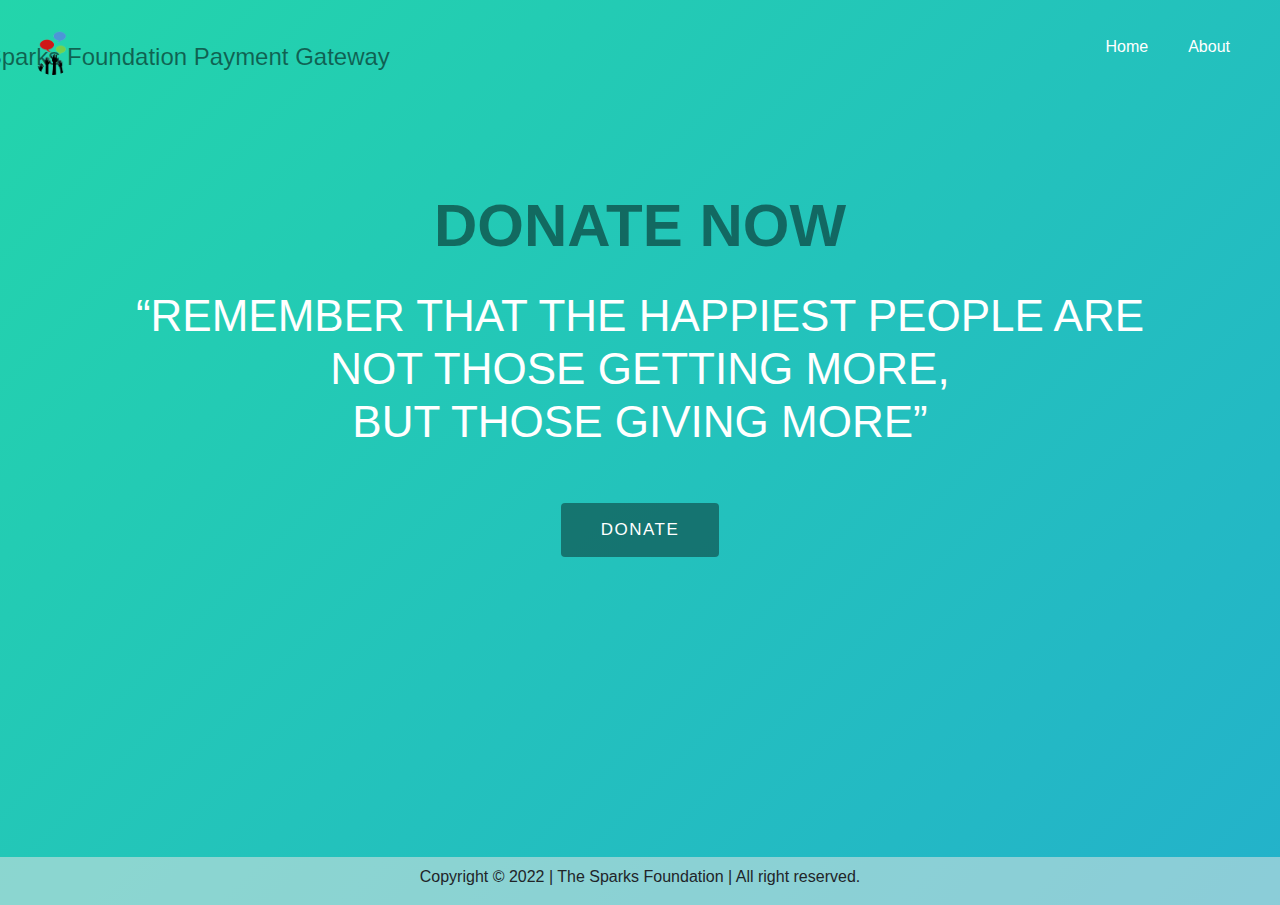
<file: index.html>
<!DOCTYPE html>
<html lang="en">

<head>
  <meta charset="UTF-8">
  <meta http-equiv="X-UA-Compatible" content="IE=edge">
  <meta name="viewport" content="width=device-width, initial-scale=1.0">

  <link rel="stylesheet" href="https://maxcdn.bootstrapcdn.com/bootstrap/4.0.0/css/bootstrap.min.css"
    integrity="sha384-Gn5384xqQ1aoWXA+058RXPxPg6fy4IWvTNh0E263XmFcJlSAwiGgFAW/dAiS6JXm" crossorigin="anonymous">
  <link rel="stylesheet" type="text/css" href="style.css">
  <title>Payment Gateway</title>
</head>


<body class="background">
  <div class="content">
    <!-- -----------------navbar start---------------- -->
    <nav class="navbar">
      <a class="navbar-brand" href="/">
        <div class="logo-image">
          <img src="/img/logo_small.png" class="img-fluid">
        </div>
      </a>
      <div class="white">
        <h1>The Sparks Foundation Payment Gateway</h1>
      </div>
      <ul class="nav-list">
        <li><a href="/index.html">Home</a></li>
        <li><a href="/about.html">About</a></li>
      </ul>
    </nav>
    <!-- -----------------navbar end---------------- -->

    <!-- ------------------Heading start------------------->
    <div class="container white">
      <h1>DONATE NOW</h1>
      <h3>“REMEMBER THAT THE HAPPIEST PEOPLE ARE NOT THOSE GETTING MORE, <BR>BUT THOSE GIVING MORE”
      </h3>
      <br><br><br>
      <a href="/donate.html"><button class="btn"> DONATE </button></a>
    </div>
    <!-- ------------------Heading start------------------->

  </div>

  <!-- ---------------footer start------------------- -->
  <footer>
    <p>Copyright &copy; 2022 | The Sparks Foundation | All right reserved.</p>
  </footer>
  <!-- ---------------footer start------------------- -->

</body>

</html>
</file>
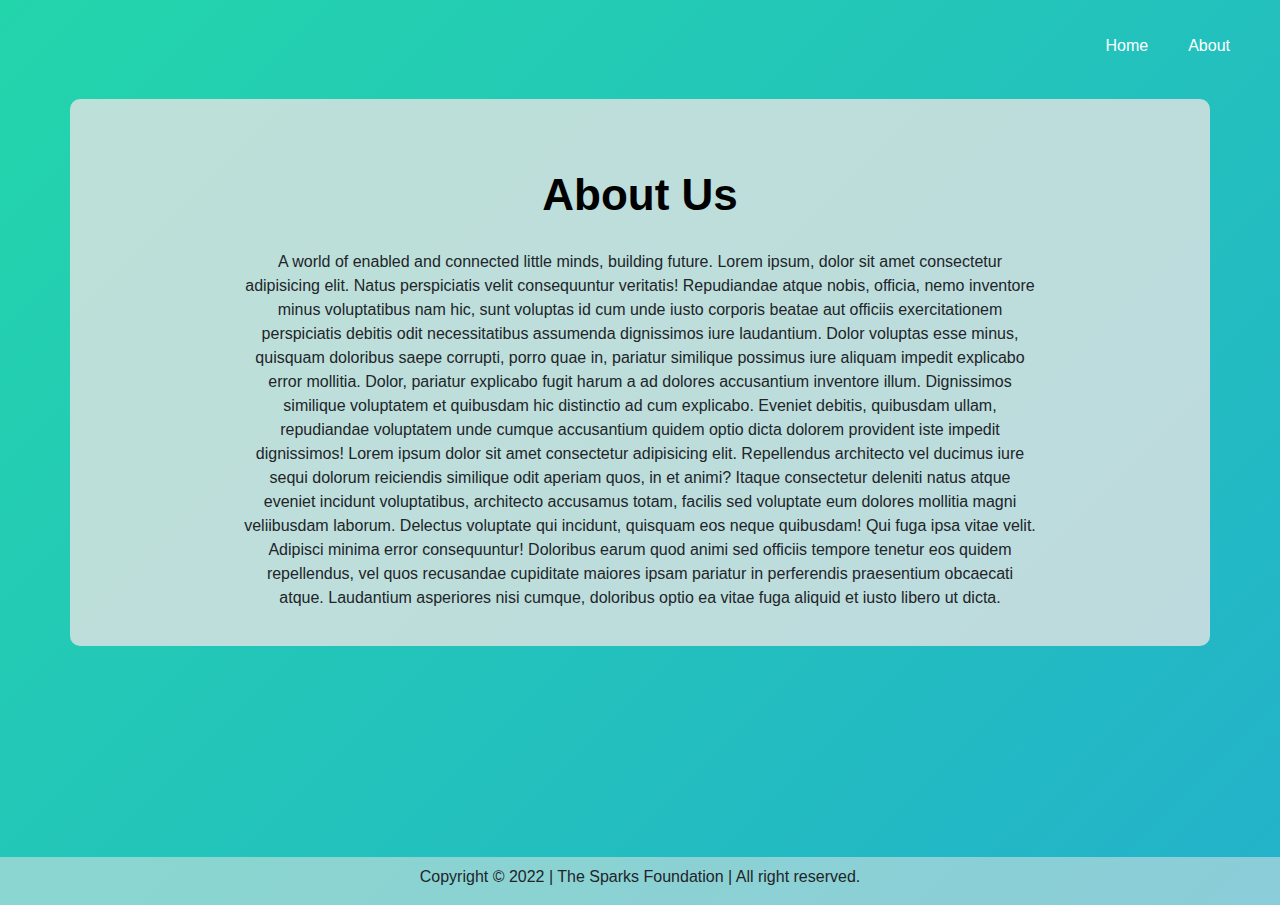
<file: about.html>
<!DOCTYPE html>
<html lang="en">

<head>
  <meta charset="UTF-8">
  <meta http-equiv="X-UA-Compatible" content="IE=edge">
  <meta name="viewport" content="width=device-width, initial-scale=1.0">

  <link rel="stylesheet" href="https://maxcdn.bootstrapcdn.com/bootstrap/4.0.0/css/bootstrap.min.css"
    integrity="sha384-Gn5384xqQ1aoWXA+058RXPxPg6fy4IWvTNh0E263XmFcJlSAwiGgFAW/dAiS6JXm" crossorigin="anonymous">
  <link rel="stylesheet" type="text/css" href="style.css">
  <title>Payment Gateway</title>
</head>


<body class="background">
  <div class="content">
    <!-- -----------------navbar start------------------- -->
    <nav class="navbar">
      <div class="white">
        <h1>Payment Gateway</h1>
      </div>
      <ul class="nav-list">
        <li><a href="/index.html">Home</a></li>
        <li><a href="about.html">About</a></li>
      </ul>
    </nav>
    <!-- -----------------navbar end ------------------- -->

    <!-- ----------------Spark foundation about content----------------- -->
    <div class="container donate about">
      <div class="blog-w3ls col-md-9">
        <div class="single-middle">
          <h3 class="tittle-agileits-w3layouts"><span>About Us</span></h3>
          <div class="media">
            <div class="media-body">
              <p>A world of enabled and connected little minds, building future. Lorem ipsum, dolor sit amet consectetur
                adipisicing elit. Natus perspiciatis velit consequuntur veritatis! Repudiandae atque nobis, officia,
                nemo inventore minus voluptatibus nam hic, sunt voluptas id cum unde iusto corporis beatae aut officiis
                exercitationem perspiciatis debitis odit necessitatibus assumenda dignissimos iure laudantium. Dolor
                voluptas esse minus, quisquam doloribus saepe corrupti, porro quae in, pariatur similique possimus iure
                aliquam impedit explicabo error mollitia. Dolor, pariatur explicabo fugit harum a ad dolores accusantium
                inventore illum. Dignissimos similique voluptatem et quibusdam hic distinctio ad cum explicabo. Eveniet
                debitis, quibusdam ullam, repudiandae voluptatem unde cumque accusantium quidem optio dicta dolorem
                provident iste impedit dignissimos! Lorem ipsum dolor sit amet consectetur adipisicing elit. Repellendus
                architecto vel ducimus iure sequi dolorum reiciendis similique odit aperiam quos, in et animi? Itaque
                consectetur deleniti natus atque eveniet incidunt voluptatibus, architecto accusamus totam, facilis sed
                voluptate eum dolores mollitia magni veliibusdam laborum. Delectus voluptate qui incidunt,
                quisquam eos neque quibusdam! Qui fuga ipsa vitae velit. Adipisci minima error consequuntur! Doloribus
                earum quod animi sed officiis tempore tenetur eos quidem repellendus, vel quos recusandae cupiditate
                maiores ipsam pariatur in perferendis praesentium obcaecati atque. Laudantium asperiores nisi cumque,
                doloribus optio ea vitae fuga aliquid et iusto libero ut dicta.</p>
            </div>
          </div>
        </div>
        <div class="clearfix"> </div>
      </div>
    </div>
  </div>

  <!-----------------footer start--------------------->
  <footer>
    <p>Copyright &copy; 2022 | The Sparks Foundation | All right reserved.</p>
  </footer>
  <!-----------------footer end--------------------->

</body>

</html>
</file>
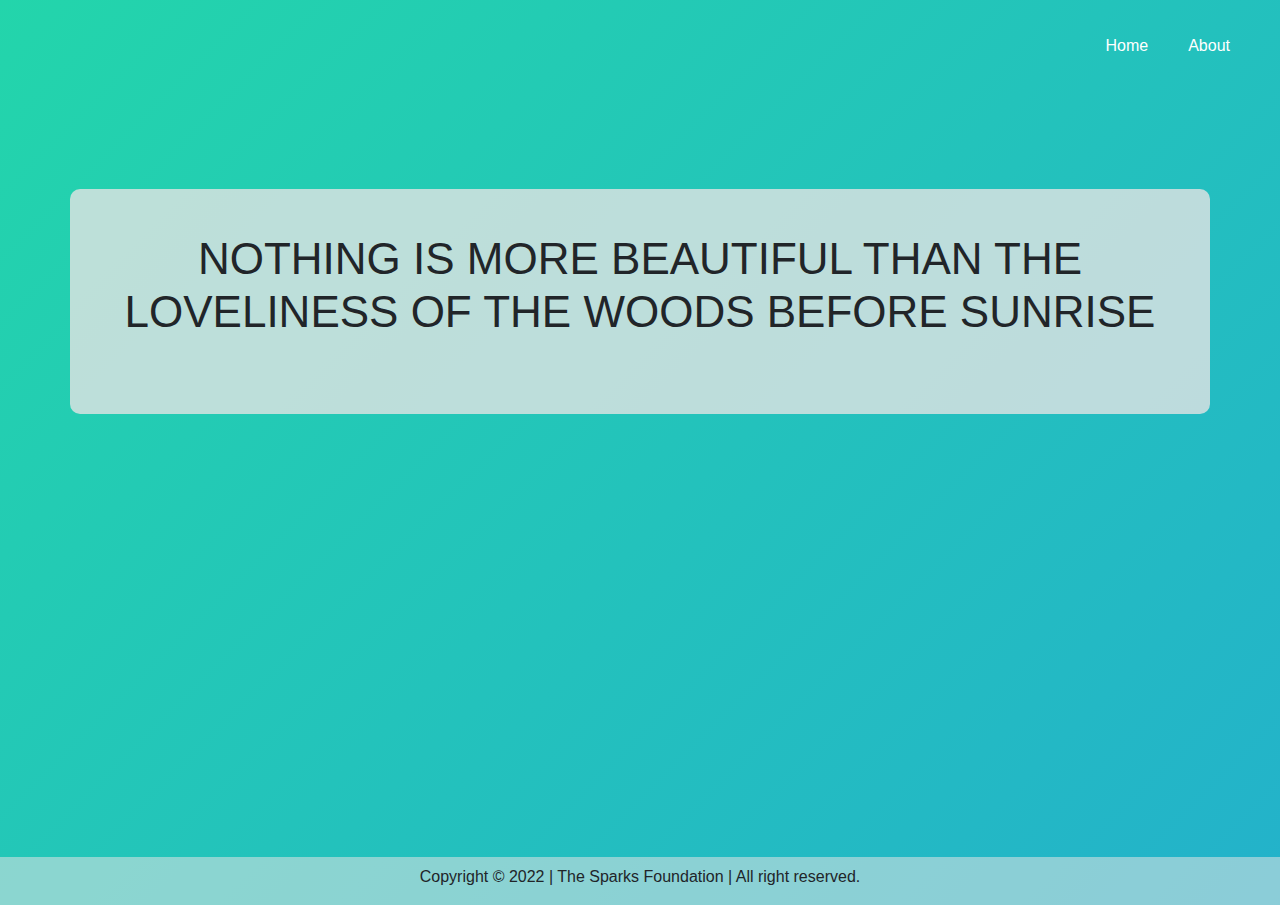
<file: donate.html>
<!DOCTYPE html>
<html lang="en">

<head>
  <meta charset="UTF-8">
  <meta http-equiv="X-UA-Compatible" content="IE=edge">
  <meta name="viewport" content="width=device-width, initial-scale=1.0">

  <link rel="stylesheet" href="https://maxcdn.bootstrapcdn.com/bootstrap/4.0.0/css/bootstrap.min.css"
    integrity="sha384-Gn5384xqQ1aoWXA+058RXPxPg6fy4IWvTNh0E263XmFcJlSAwiGgFAW/dAiS6JXm" crossorigin="anonymous">
  <link rel="stylesheet" type="text/css" href="style.css">
  <title>Payment Gateway</title>
</head>


<body class="background">
  <div class="content">
    <!-- -----------------navbar start------------------- -->

    <nav class="navbar">
      <div class="white">
        <h1>Payment Gateway</h1>
      </div>
      <ul class="nav-list">
        <li><a href="/index.html">Home</a></li>
        <li><a href="about.html">About</a></li>
      </ul>
    </nav>
    <!-- -----------------navbar end ------------------- -->

    <!-- -------------quote and link------------ -->
    <div class="container donate"><br>
      <h3>NOTHING IS MORE BEAUTIFUL THAN THE LOVELINESS OF THE WOODS BEFORE SUNRISE</h3>
      <br><br>

      <!-- ----Add donate link from Razorpay -------------->
      <form>
        <script src="https://checkout.razorpay.com/v1/payment-button.js" data-payment_button_id="pl_Ko9MLfBLXT3ocz"
          async> </script>
      </form>
    </div>
  </div>

  <!-----------------footer start--------------------->
  <footer>
    <p>Copyright &copy; 2022 | The Sparks Foundation | All right reserved.</p>
  </footer>
  <!-----------------footer end--------------------->

</body>

</html>
</file>
<file: style.css>
* {
	padding: 0;
	margin: 0;
	border: 0px;
	font-family: Verdana, Geneva, Tahoma, sans-serif;

}

body {
	background: linear-gradient(-45deg, #ee7752, #e73c7e, #23a6d5, #23d5ab);
	background-size: 400% 400%;
	animation: gradient 15s ease infinite;
}

/* ------------Heading---------------- */
.white {
	color: white;
	margin-left: -850px;
}

.white h1 {
	font-size: 1.5rem;
	margin-top: 12px;
	color: #00000087;
}

/* ---------------navbar------------------- */
.navbar {
	display: flex;
	padding: 30px;
}

.nav-list {
	display: flex;
	align-items: center;
	justify-content: flex-end;
}

.nav-list li {
	list-style: none;
	padding: 0px 20px;
}

.nav-list li a {
	text-decoration: none;
	color: white;
}

.nav-list li a:hover {
	color: grey;
}

/* -----------logo--------------- */
.logo-image {
	width: 46px;
	height: 46px;
	border-radius: 50%;
	overflow: hidden;
	margin-top: -6px;
}

/* -------------------Content-------------- */
.container {
	margin-left: auto;
	margin-right: auto;
	margin-top: 80px;
	text-align: center;
}

.container h1 {
	font-size: 3.75rem;
	padding-bottom: 20px;
	font-weight: bold;
	color: #01010178
}

.container h3 {
	font-size: 2.75rem;
}

/* ----------------donate-------------- */
.donate {
	padding: 20px;
	background-color: rgba(228, 228, 228, 0.8);
	border-radius: 10px;
}

label {
	display: inline-block;
	width: 20%;
	text-align: start;
}

input,
textarea {
	display: inline-block;
	width: 70%;
	padding: 5px;
	border-radius: 5px;

}

/* -----------About content---------- */
.about {
	margin-top: -10px;
	display: flex;
	justify-content: center;
	align-items: center;
	align-content: center;
}

.tittle-agileits-w3layouts {
	padding-top: 50px;
	padding-bottom: 20px;
	color: #000000;

	font-weight: bold;
	font-family: sans-serif;
}

.media-body h4 {
	font-weight: bold;
	padding: 5px;
	color: #000000;
}

.content {
	min-height: 93vh;
}

/* --------------donate button---------------- */
.btn {
	border: none;
	padding-top: 14px;
	padding-bottom: 14px;
	padding-left: 40px;
	padding-right: 40px;
	background: #00000066;
	color: white;
	letter-spacing: 1.5px;
	font-size: 17px;
	margin-top: -25px;
}

button:hover {
	transform: scale(1.1);
}

/* ---------------footer-------------- */
footer {
	text-align: center;
	background-color: rgba(228, 228, 228, 0.545);
	overflow: hidden;
	padding-top: 8px;
	margin-top: 20px;
}

/* ---------------background color------------------ */
@keyframes gradient {
	0% {
		background-position: 0% 50%;
	}

	50% {
		background-position: 100% 50%;
	}

	100% {
		background-position: 0% 50%;
	}
}
</file>
